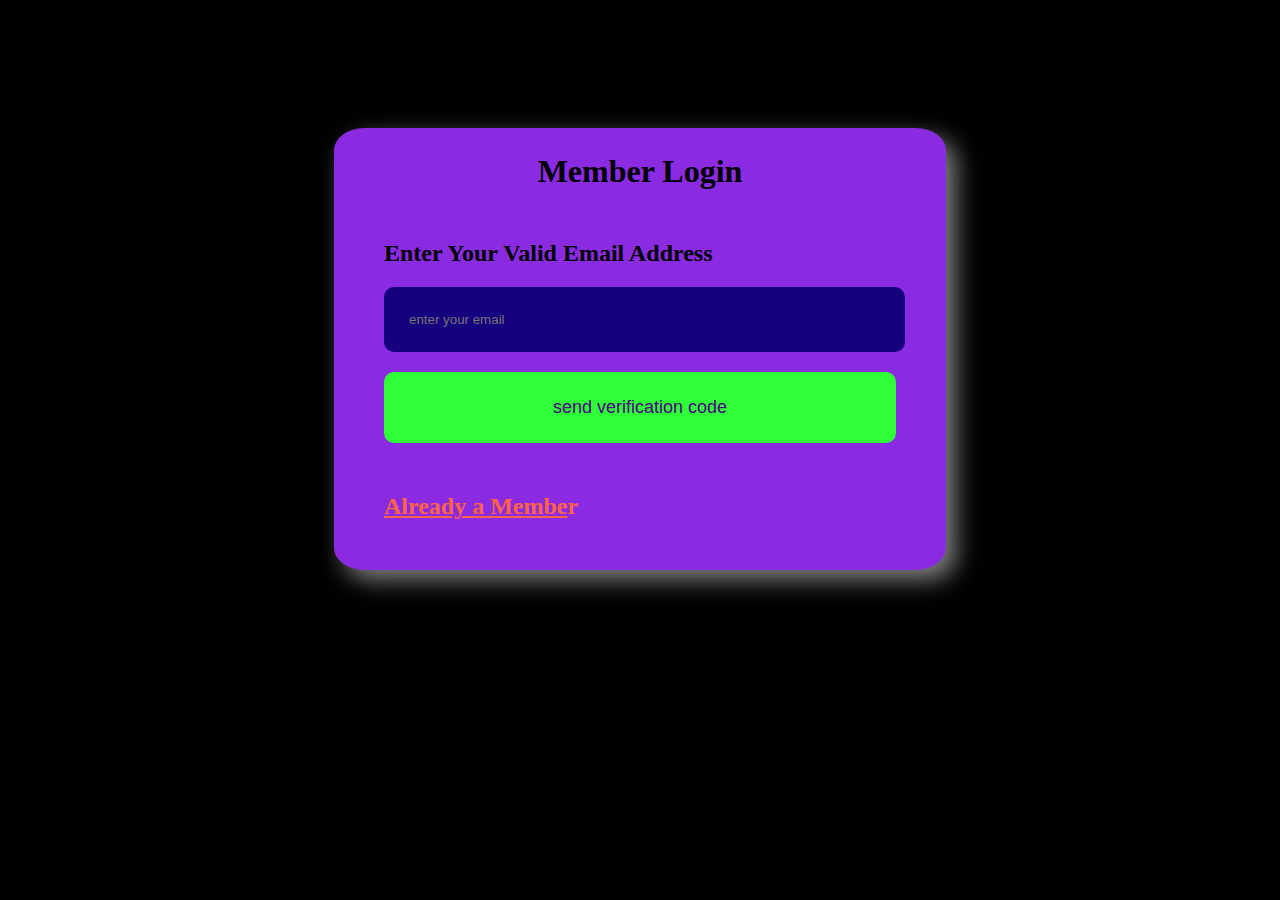
<file: forget.html>
<!DOCTYPE html>
<html>
    <head>
        <meta charset="UTF-8">
        <meta name="viewport" content="width=device-width, initial-scale=1.0">
        <title>Document</title>
        <!-- Main css -->
        <link rel="stylesheet" href="style.css"
    </head>
    <body>
        <div class="admin-form">
            <h1>Member Login</h1>
            <h2>Enter Your Valid Email Address</h2>
            <form>
                <input type="text" name="enter your email" placeholder="enter your email">
                <input type="button" value="send verification code" id="btn">
            </form>
            <a href="index.html"><u>Already a Membe</u>r</a>
        </div>
    </body>
</html>
</file>
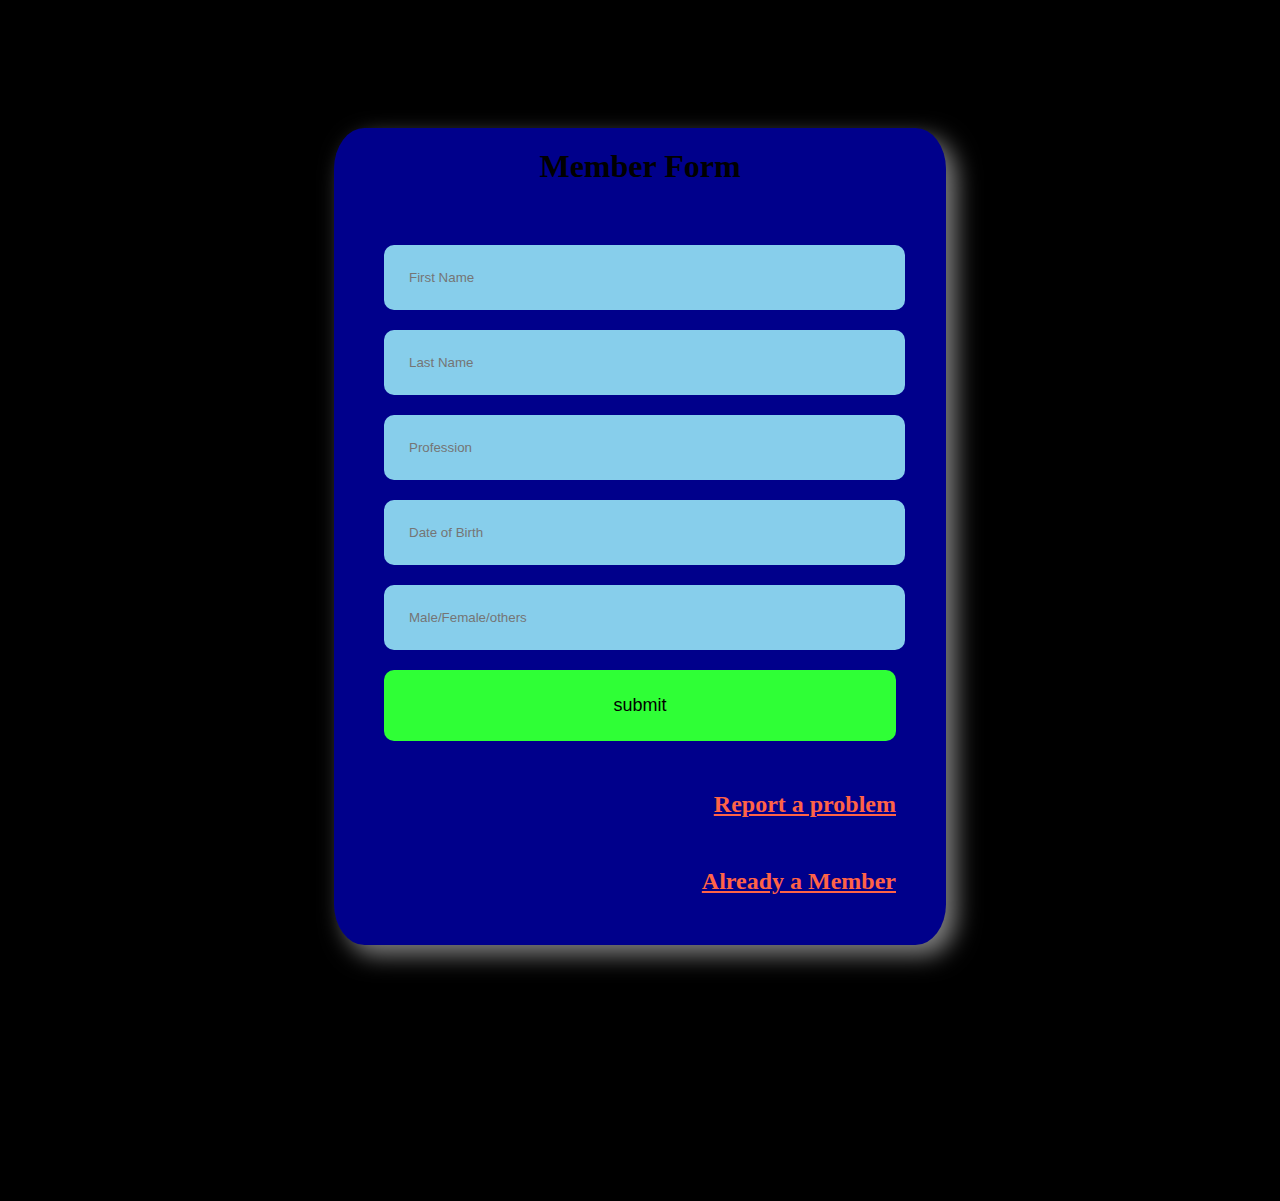
<file: registerform.html>
<!DOCTYPE html>
<html>
    <head>
        <meta charset="UTF-8">
        <meta name="viewport" content="width=device-width, initial-scale=1.0">
        <title>Document</title>
        <!-- Main css -->
        <link rel="stylesheet" href="style.css"
    </head>
    <body>
        <div class="regi-form">
            <h1>Member Form</h1>
            <form>
                <input type="text" name="First Name" placeholder="First Name">
                <input type="text" name="Last Name" placeholder="Last Name">
                <input type="text" name="Profession" placeholder="Profession">
                <input type="text" name="Date of Birth" placeholder="Date of Birth">
                <input type="text" name="Male/Female/others" placeholder="Male/Female/others">
                <input type="submit" value="submit" id="btn">
            </form>
            <a href="report.html"><u>Report a problem</u></a>
            <a href="index.html"><u>Already a Member</u></a>
        </div>
    </body>
</html>
</file>
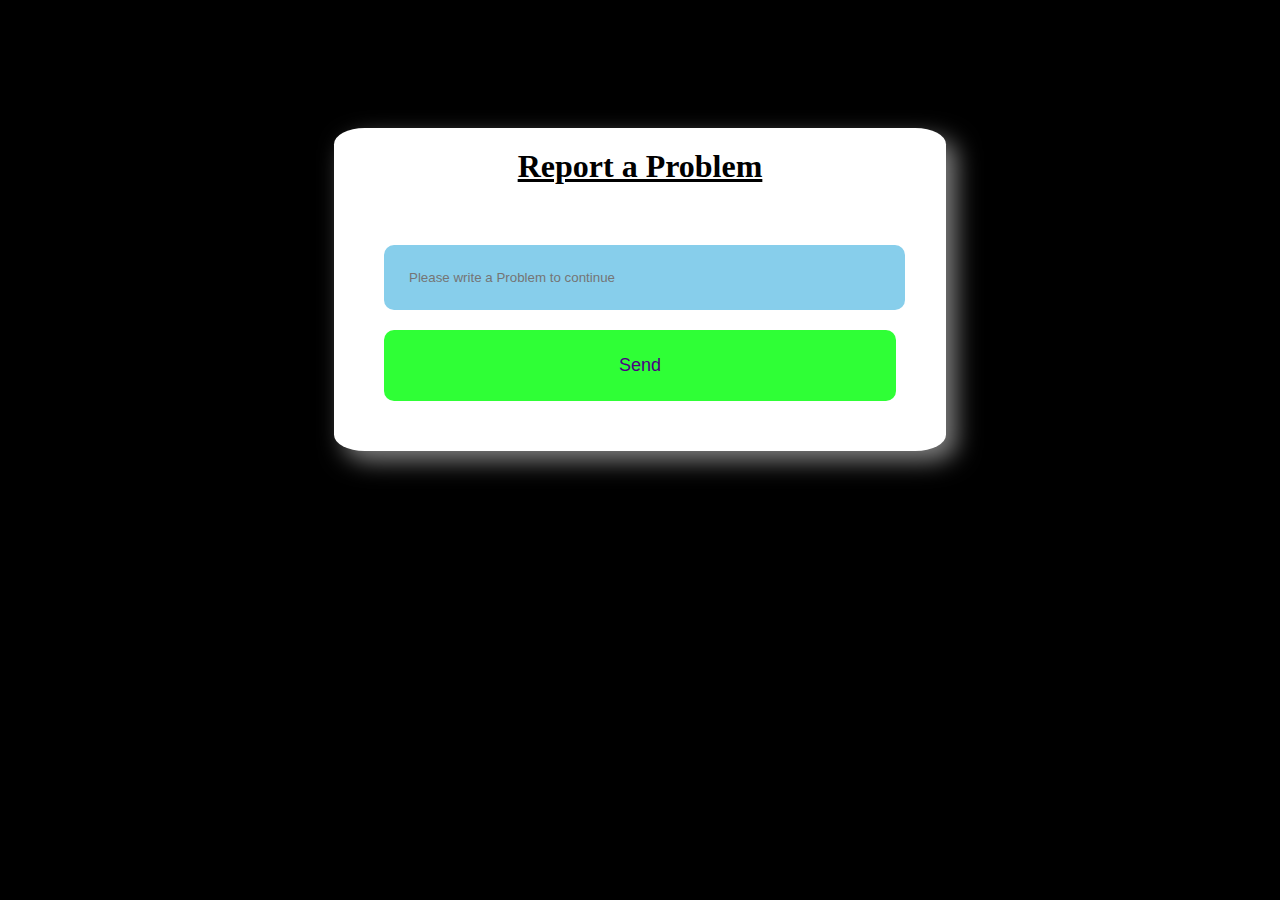
<file: report.html>
<!DOCTYPE html>
<html>
    <head>
        <meta charset="UTF-8">
        <meta name="viewport" content="width=device-width, initial-scale=1.0">
        <title>Document</title>
        <!-- Main css -->
        <link rel="stylesheet" href="style.css"
    </head>
    <body>
        <div class="rep-form">
            <h1><u>Report a Problem</u></h1>
            <form>
                <input type="text" name="Please write a Problem to continue" placeholder="Please write a Problem to continue">
                <input type="button" value="Send" id="btn">
            </form>
        </div>
    </body>
</html>
</file>
<file: style.css>
*{
    margin: 0;
    padding: 0;
}
body {
    background-color: black;
}
.admin {
    background-color: rgba(255, 0, 149, 0.309);
    width: 40%;
    margin: 20% auto;
    margin-top: 10%;
    padding: 50px;
    padding-top: 0%;
    border-radius: 5%;
    box-shadow: 10px 10px 23px gray;
}
.admin img {
    background-color: white;
    width: 20%;
    height: auto;
    margin: 0 auto;
    margin-top: -10%;
    padding: 50% auto;
    padding-top: 0%;
    border-radius: 100%;
    display: block;
}
.admin h1 {
    margin: 20px 0px;
    text-align: center;
    padding: 20px;

}
.admin form {


}
.admin form input {
    width: 92%;
    padding: 25px;
    margin: 20px 0px auto;
    border-radius: 10px;
    background-color: rgb(128, 0, 0);
    color: black;
    border: none;
}
#btn {
    display: block;
    width: 100%;
    background-color: rgb(47, 255, 54);
    color: indigo;
    font-size: 18px;
    text-align: center;
}
a {
    text-decoration: none;
    color: tomato;
    font-size: 24px;
    font-weight: 700;
    display: block;
    margin-top: 50px;
    text-align: center;
}
.admin-form {
    background-color: blueviolet;
    width: 40%;
    margin: 20% auto;
    margin-top: 10%;
    padding: 50px;
    padding-top: 0%;
    border-radius: 5%;
    box-shadow: 10px 10px 23px gray;

}
.admin-form h1 {
    margin: 25px 0px;
    text-align: center;
    padding: 25px;

}
.admin-form form {

}
.admin-form input {
    width: 92%;
    padding: 25px;
    margin: 20px 0px auto;
    border-radius: 10px;
    background-color: rgb(23, 0, 128);
    color: black;
    border: none;
}
.admin-form a {
    text-decoration: none;
    color: tomato;
    font-size: 24px;
    font-weight: 700;
    display: block;
    margin-top: 50px;
    text-align: left;
}
.regi-form {
    background-color: darkblue;
    width: 40%;
    margin: 20% auto;
    margin-top: 10%;
    padding: 50px;
    padding-top: 0%;
    border-radius: 5%;
    box-shadow: 10px 10px 23px gray;
}
.regi-form h1 {
    margin: 20px 0px;
    text-align: center;
    padding: 20px;
}
.regi-form form {

}
.regi-form input {
    width: 92%;
    padding: 25px;
    margin: 20px 0px auto;
    border-radius: 10px;
    background-color: skyblue;
    color: rgb(0, 0, 0);
    border: none;
}
.regi-form #btn {
    display: block;
    width: 100%;
    background-color: green);
    color: black;
    font-size: 18px;
    text-align: center;
}
.regi-form a {
    text-align: right;
}
.rep-form {
    background-color: white;
    width: 40%;
    margin: 20% auto;
    margin-top: 10%;
    padding: 50px;
    padding-top: 0%;
    border-radius: 5%;
    box-shadow: 10px 10px 23px gray;
}
.rep-form h1 {
    margin: 20px 0px;
    text-align: center;
    padding: 20px;
}
.rep-form form {

}
.rep-form input {
    width: 92%;
    padding: 25px;
    margin: 20px 0px auto;
    border-radius: 10px;
    background-color: skyblue;
    color: rgb(0, 0, 0);
    border: none;
}
</file>
